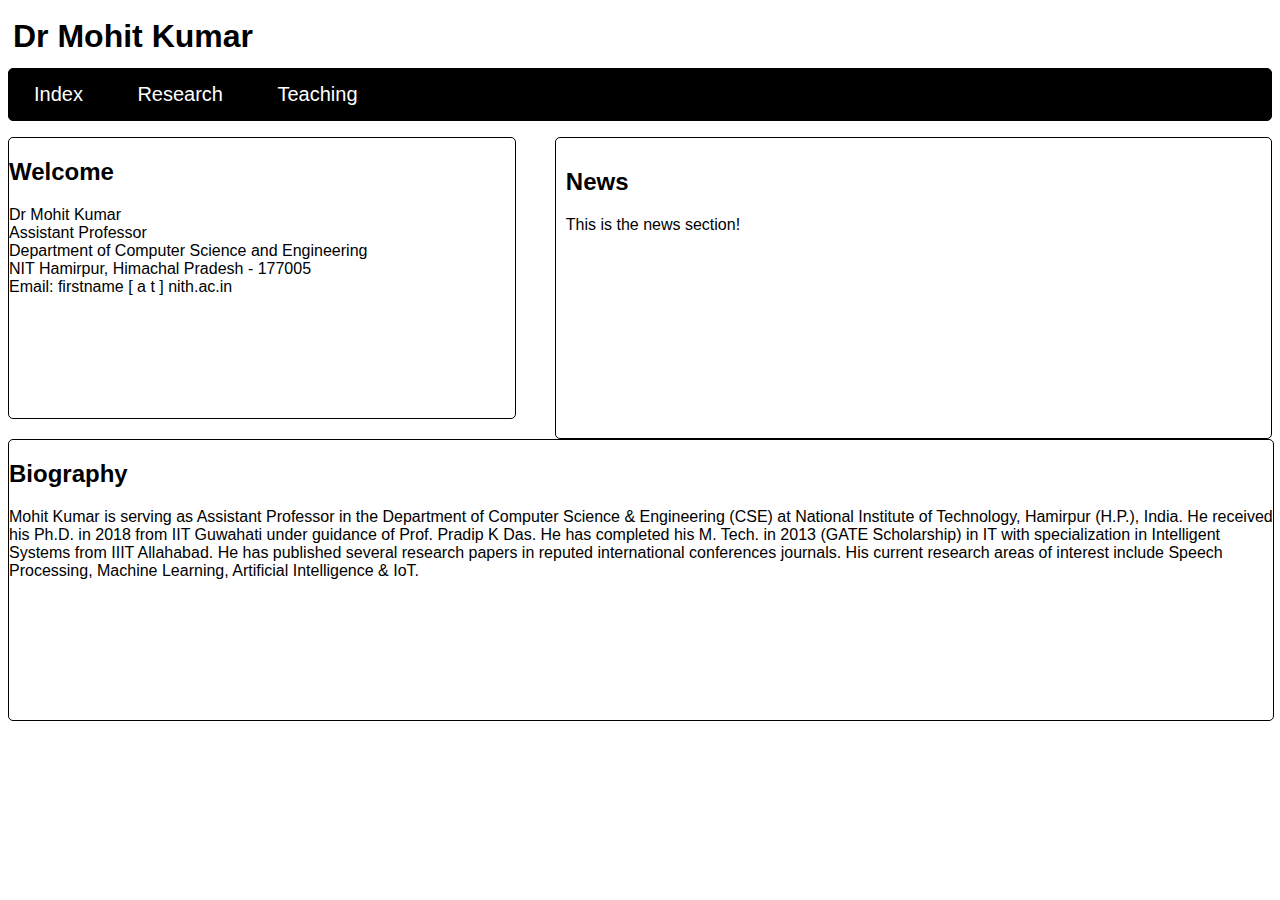
<file: index.html>
<?xml version="1.0" encoding="utf-8"?>
<!DOCTYPE html PUBLIC "-//W3C//DTD XHTML 1.0 Strict//EN"
"http://www.w3.org/TR/xhtml1/DTD/xhtml1-strict.dtd">
<html xmlns="http://www.w3.org/1999/xhtml" lang="en" xml:lang="en">
<head>
<!-- 2022-04-17 Sun 20:53 -->
<meta http-equiv="Content-Type" content="text/html;charset=utf-8" />
<meta name="viewport" content="width=device-width, initial-scale=1" />
<title>Dr Mohit Kumar</title>
<meta name="generator" content="Org mode" />
<meta name="author" content="Mohit Kumar" />
<link rel="stylesheet" href="style.css">
<script type="text/javascript">
// @license magnet:?xt=urn:btih:e95b018ef3580986a04669f1b5879592219e2a7a&dn=public-domain.txt Public Domain
<!--/*--><![CDATA[/*><!--*/
     function CodeHighlightOn(elem, id)
     {
       var target = document.getElementById(id);
       if(null != target) {
         elem.classList.add("code-highlighted");
         target.classList.add("code-highlighted");
       }
     }
     function CodeHighlightOff(elem, id)
     {
       var target = document.getElementById(id);
       if(null != target) {
         elem.classList.remove("code-highlighted");
         target.classList.remove("code-highlighted");
       }
     }
    /*]]>*///-->
// @license-end
</script>
</head>
<body>
<div id="content">
<h1 class="title">Dr Mohit Kumar</h1>
<div id="navbar">
<ul class="org-ul">
<li><a href="index.html">index</a><br /></li>
<li><a href="research.html">research</a><br /></li>
<li><a href="teaching.html">teaching</a><br /></li>
</ul>
</div>
<div id="outline-container-welcome" class="outline-2">
<h2 id="welcome">Welcome</h2>
<div class="outline-text-2" id="text-welcome">
<p>
Dr Mohit Kumar<br />
Assistant Professor<br />
Department of Computer Science and Engineering<br />
NIT Hamirpur, Himachal Pradesh - 177005<br />
Email: firstname [ a t ] nith.ac.in<br />
</p>
</div>
</div>
<div id="outline-container-news" class="outline-2">
<h2 id="news">News</h2>
<div class="outline-text-2" id="text-news">
<p>
This is the news section!<br />
</p>
</div>
</div>
<div id="outline-container-biography" class="outline-2">
<h2 id="biography">Biography</h2>
<div class="outline-text-2" id="text-biography">
<p>
Mohit Kumar is serving as Assistant Professor in the Department of Computer Science &amp; Engineering (CSE) at National Institute of Technology, Hamirpur (H.P.), India. He received his Ph.D. in 2018 from IIT Guwahati under guidance of Prof. Pradip K Das. He has completed his M. Tech. in 2013 (GATE Scholarship) in IT with specialization in Intelligent Systems from IIIT Allahabad. He has published several research papers in reputed international conferences journals. His current research areas of interest include Speech Processing, Machine Learning, Artificial Intelligence &amp; IoT.<br />
</p>
</div>
</div>
</div>
</body>
</html>
</file>
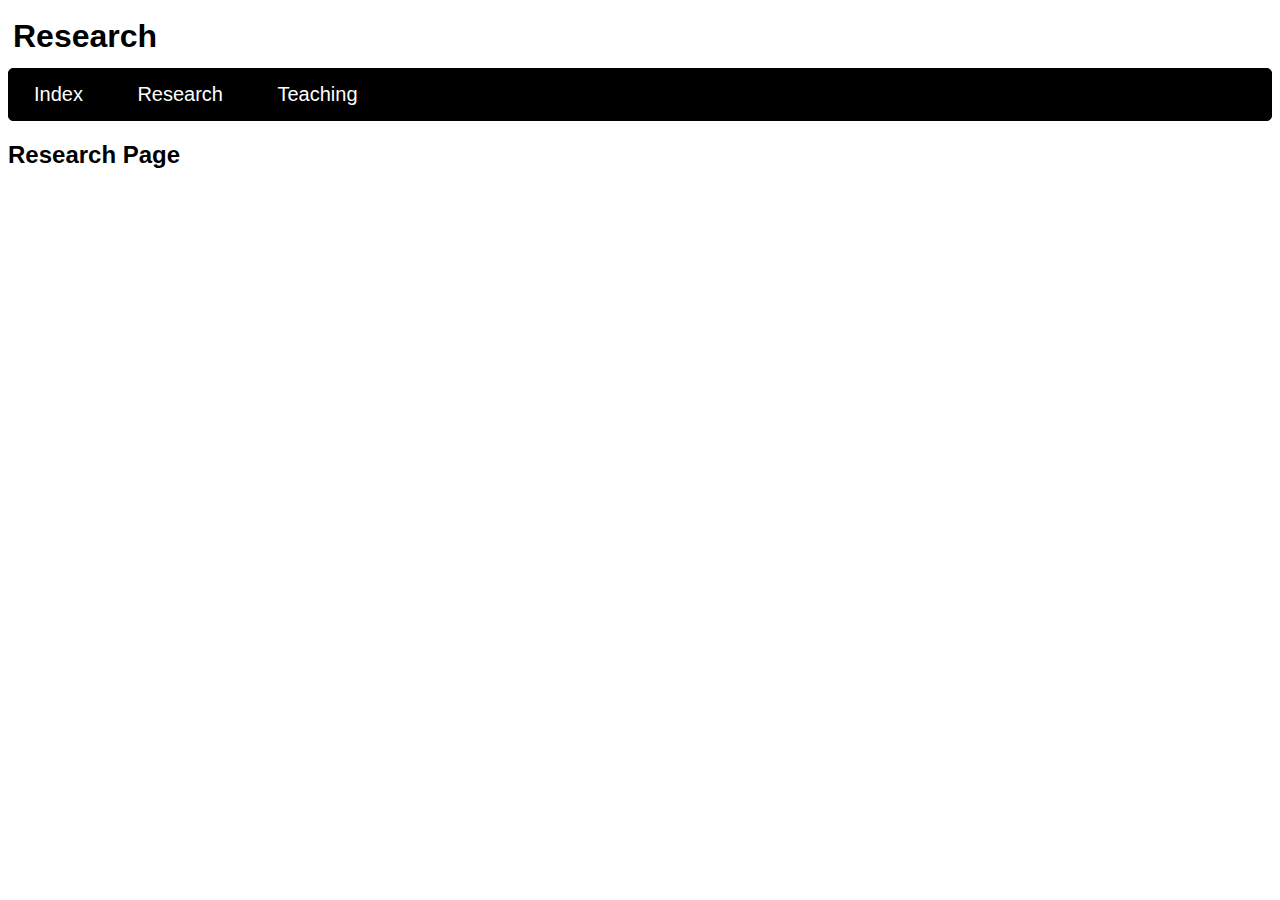
<file: research.html>
<?xml version="1.0" encoding="utf-8"?>
<!DOCTYPE html PUBLIC "-//W3C//DTD XHTML 1.0 Strict//EN"
"http://www.w3.org/TR/xhtml1/DTD/xhtml1-strict.dtd">
<html xmlns="http://www.w3.org/1999/xhtml" lang="en" xml:lang="en">
<head>
<!-- 2022-04-17 Sun 20:53 -->
<meta http-equiv="Content-Type" content="text/html;charset=utf-8" />
<meta name="viewport" content="width=device-width, initial-scale=1" />
<title>Research</title>
<meta name="generator" content="Org mode" />
<meta name="author" content="Mohit Kumar" />
<link rel="stylesheet" href="style.css">
<script type="text/javascript">
// @license magnet:?xt=urn:btih:e95b018ef3580986a04669f1b5879592219e2a7a&dn=public-domain.txt Public Domain
<!--/*--><![CDATA[/*><!--*/
     function CodeHighlightOn(elem, id)
     {
       var target = document.getElementById(id);
       if(null != target) {
         elem.classList.add("code-highlighted");
         target.classList.add("code-highlighted");
       }
     }
     function CodeHighlightOff(elem, id)
     {
       var target = document.getElementById(id);
       if(null != target) {
         elem.classList.remove("code-highlighted");
         target.classList.remove("code-highlighted");
       }
     }
    /*]]>*///-->
// @license-end
</script>
</head>
<body>
<div id="content">
<h1 class="title">Research</h1>
<div id="navbar">
<ul class="org-ul">
<li><a href="index.html">index</a><br /></li>
<li><a href="research.html">research</a><br /></li>
<li><a href="teaching.html">teaching</a><br /></li>
</ul>
</div>
<div id="outline-container-orgc15f5fd" class="outline-2">
<h2 id="orgc15f5fd">Research Page</h2>
</div>
</div>
</body>
</html>
</file>
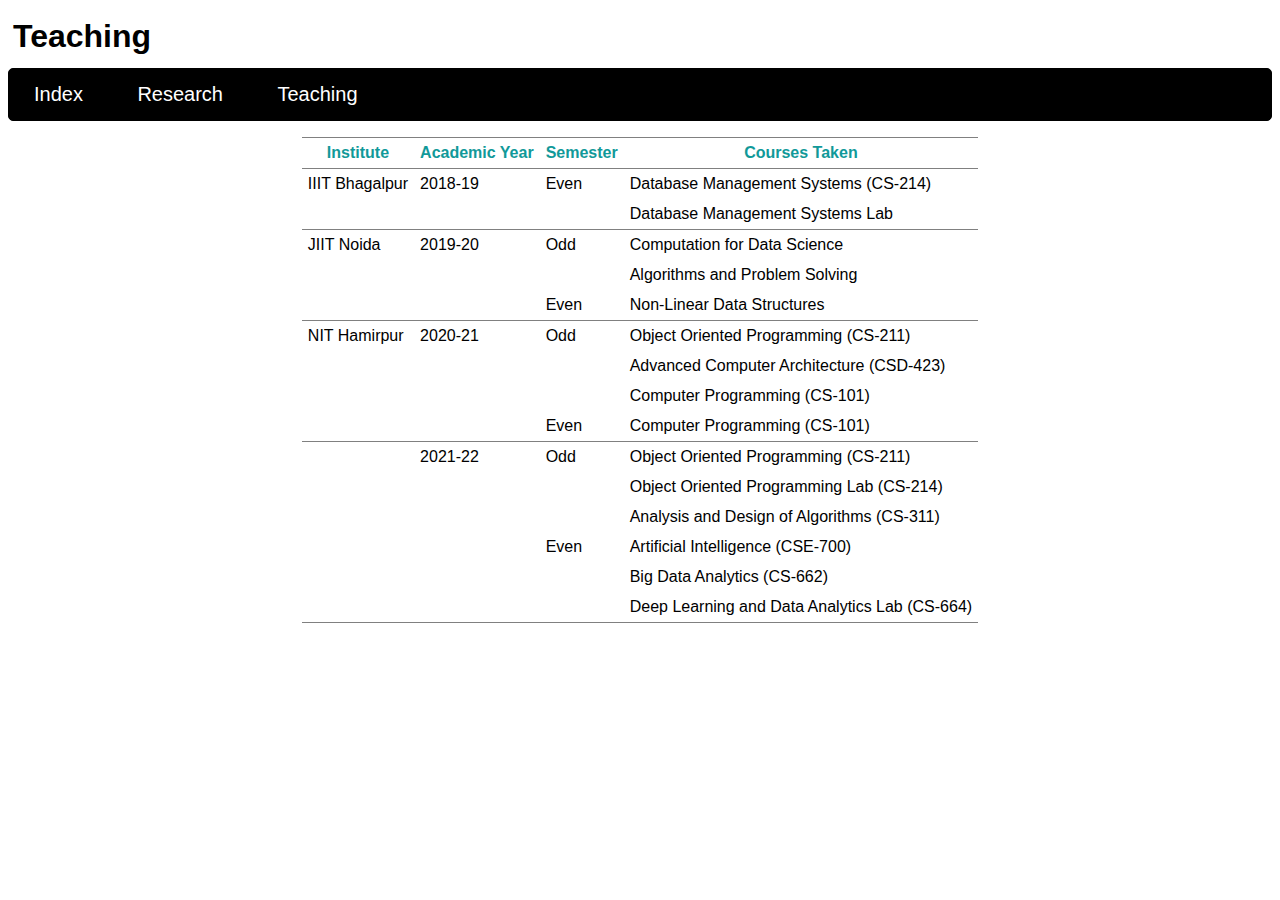
<file: teaching.html>
<?xml version="1.0" encoding="utf-8"?>
<!DOCTYPE html PUBLIC "-//W3C//DTD XHTML 1.0 Strict//EN"
"http://www.w3.org/TR/xhtml1/DTD/xhtml1-strict.dtd">
<html xmlns="http://www.w3.org/1999/xhtml" lang="en" xml:lang="en">
<head>
<!-- 2022-04-17 Sun 20:53 -->
<meta http-equiv="Content-Type" content="text/html;charset=utf-8" />
<meta name="viewport" content="width=device-width, initial-scale=1" />
<title>Teaching</title>
<meta name="generator" content="Org mode" />
<meta name="author" content="Mohit Kumar" />
<link rel="stylesheet" href="style.css">
<script type="text/javascript">
// @license magnet:?xt=urn:btih:e95b018ef3580986a04669f1b5879592219e2a7a&dn=public-domain.txt Public Domain
<!--/*--><![CDATA[/*><!--*/
     function CodeHighlightOn(elem, id)
     {
       var target = document.getElementById(id);
       if(null != target) {
         elem.classList.add("code-highlighted");
         target.classList.add("code-highlighted");
       }
     }
     function CodeHighlightOff(elem, id)
     {
       var target = document.getElementById(id);
       if(null != target) {
         elem.classList.remove("code-highlighted");
         target.classList.remove("code-highlighted");
       }
     }
    /*]]>*///-->
// @license-end
</script>
</head>
<body>
<div id="content">
<h1 class="title">Teaching</h1>
<div id="navbar">
<ul class="org-ul">
<li><a href="index.html">index</a><br /></li>
<li><a href="research.html">research</a><br /></li>
<li><a href="teaching.html">teaching</a><br /></li>
</ul>
</div>

<table border="2" cellspacing="0" cellpadding="6" rules="groups" frame="hsides">


<colgroup>
<col  class="org-left" />

<col  class="org-right" />

<col  class="org-left" />

<col  class="org-left" />
</colgroup>
<thead>
<tr>
<th scope="col" class="org-left">Institute</th>
<th scope="col" class="org-right">Academic Year</th>
<th scope="col" class="org-left">Semester</th>
<th scope="col" class="org-left">Courses Taken</th>
</tr>
</thead>
<tbody>
<tr>
<td class="org-left">IIIT Bhagalpur</td>
<td class="org-right">2018-19</td>
<td class="org-left">Even</td>
<td class="org-left">Database Management Systems (CS-214)</td>
</tr>

<tr>
<td class="org-left">&#xa0;</td>
<td class="org-right">&#xa0;</td>
<td class="org-left">&#xa0;</td>
<td class="org-left">Database Management Systems Lab</td>
</tr>
</tbody>
<tbody>
<tr>
<td class="org-left">JIIT Noida</td>
<td class="org-right">2019-20</td>
<td class="org-left">Odd</td>
<td class="org-left">Computation for Data Science</td>
</tr>

<tr>
<td class="org-left">&#xa0;</td>
<td class="org-right">&#xa0;</td>
<td class="org-left">&#xa0;</td>
<td class="org-left">Algorithms and Problem Solving</td>
</tr>

<tr>
<td class="org-left">&#xa0;</td>
<td class="org-right">&#xa0;</td>
<td class="org-left">Even</td>
<td class="org-left">Non-Linear Data Structures</td>
</tr>
</tbody>
<tbody>
<tr>
<td class="org-left">NIT Hamirpur</td>
<td class="org-right">2020-21</td>
<td class="org-left">Odd</td>
<td class="org-left">Object Oriented Programming (CS-211)</td>
</tr>

<tr>
<td class="org-left">&#xa0;</td>
<td class="org-right">&#xa0;</td>
<td class="org-left">&#xa0;</td>
<td class="org-left">Advanced Computer Architecture (CSD-423)</td>
</tr>

<tr>
<td class="org-left">&#xa0;</td>
<td class="org-right">&#xa0;</td>
<td class="org-left">&#xa0;</td>
<td class="org-left">Computer Programming (CS-101)</td>
</tr>

<tr>
<td class="org-left">&#xa0;</td>
<td class="org-right">&#xa0;</td>
<td class="org-left">Even</td>
<td class="org-left">Computer Programming (CS-101)</td>
</tr>
</tbody>
<tbody>
<tr>
<td class="org-left">&#xa0;</td>
<td class="org-right">2021-22</td>
<td class="org-left">Odd</td>
<td class="org-left">Object Oriented Programming (CS-211)</td>
</tr>

<tr>
<td class="org-left">&#xa0;</td>
<td class="org-right">&#xa0;</td>
<td class="org-left">&#xa0;</td>
<td class="org-left">Object Oriented Programming Lab (CS-214)</td>
</tr>

<tr>
<td class="org-left">&#xa0;</td>
<td class="org-right">&#xa0;</td>
<td class="org-left">&#xa0;</td>
<td class="org-left">Analysis and Design of Algorithms (CS-311)</td>
</tr>

<tr>
<td class="org-left">&#xa0;</td>
<td class="org-right">&#xa0;</td>
<td class="org-left">Even</td>
<td class="org-left">Artificial Intelligence (CSE-700)</td>
</tr>

<tr>
<td class="org-left">&#xa0;</td>
<td class="org-right">&#xa0;</td>
<td class="org-left">&#xa0;</td>
<td class="org-left">Big Data Analytics (CS-662)</td>
</tr>

<tr>
<td class="org-left">&#xa0;</td>
<td class="org-right">&#xa0;</td>
<td class="org-left">&#xa0;</td>
<td class="org-left">Deep Learning and Data Analytics Lab (CS-664)</td>
</tr>
</tbody>
</table>
</div>
</body>
</html>
</file>
<file: style.css>
/*Media Queries for Proper Layout*/

@media screen and (min-width: 768px) {
  body {
      /*background-color: orange;
      margin:0px;*/
  }
  /*some other div Properties*/
#outline-container-welcome{
    float:left;
    border-style: solid;
    border-width:1px;
    border-color:black;
    border-radius:5px;

    width:40%;
    height:280px;
}
#outline-container-news{
    float:right; 
    border-style: solid;
    border-width:1px;
    border-color:black;
    border-radius:5px;

    width:55%;
    height:280px;
    margin-left:0px;
    margin-right:0px;
    margin-top:0px;
    margin-bottom:0px;
    padding:10px;
}
#outline-container-biography{
    float:left; 
    border-style: solid;
    border-width:1px;
    border-color:black;
    border-radius:5px;
    width:100%;
    height:280px;
}
}

@media screen and (min-width: 480px) and (max-width: 767px){
  body {
    /*background-color: transparent;*/
  }
  /*some other div Properties*/
  #outline-container-welcome{
    float:left; 
    border-style: solid;
    border-width:1px;
    border-color:black;
    border-radius:5px;

    width:100%;
    height:280px;
  }
  #outline-container-news{
    float:left; 
    border-style: solid;
    border-width:1px;
    border-color:black;
    border-radius:5px;

    width:90%;
    height:280px;
    margin-left:10px;
    margin-right:10px;
    margin-top:0px;
    margin-bottom:0px;
    /*padding:10px;*/
  }
  #outline-container-biography{
    float:left; 
    border-style: solid;
    border-width:1px;
    border-color:black;
    border-radius:5px;

    width:90%;
    height:280px;
  }
}



/*Root Properties*/
div{
    font-family:Helvetica;
    width:100%;

}

/*Title Banner Properties*/
.title{
    color:black;
    padding:10px 5px;
    margin-top:0px;
    margin-bottom:3px;
    margin-left:0px;
    margin-right:0px;
    background-color:transparent;
}

/*Navbar Properties*/

/*#navbar{
    float:right;
}*/
#navbar ul{
    margin-top:0px;
    background-color:black;
    padding:0px;
    border-style: solid;
    border-width:1px;
    border-color:black;
    border-radius:5px;
}
#navbar ul li { 
    display: inline-block;
    text-transform:capitalize;
    font-family:Helvetica;
    font-size:20px;
    padding: 14px 0px;
/*    margin-left:0px;
    border-style: solid;
    border-width:1px;
    border-color:red;
    border-radius:5px;*/
}
#navbar ul li a{
    padding: 14px 25px;
    color:white;
    text-decoration:none;
}
#navbar ul li a:hover{
    background-color:#aaaaaa;
    color:blue;
}

/*Table Properties*/
table{
    margin-left:auto;
    margin-right:auto;
}
th{
    color:#119999;
    display: table-cell;
}
</file>
